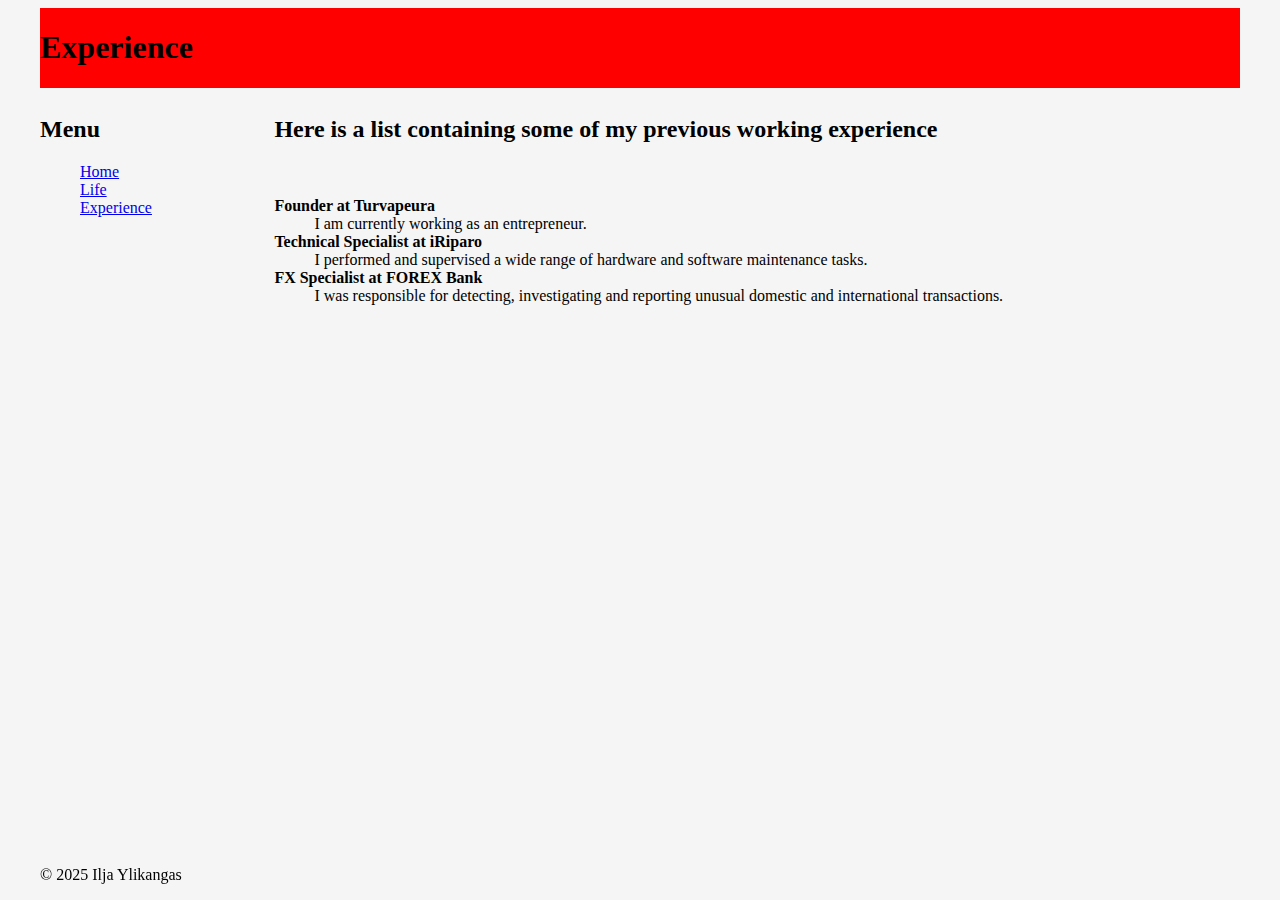
<file: experience.html>
<!DOCTYPE html>
<html lang="en">

<head>
    <meta charset="utf-8">
    <title>Experience - Mr. Ylikangas</title>
    <meta name="viewport" content="width=device-width, initial-scale=1">
    <link rel="stylesheet" href="styles/main.css">
    <meta name="author" content="Ilja Ylikangas">
    <meta name="description" content="Professional and academic experience of Ilja Ylikangas">
    <meta name="keywords" content="ylikangas, experience">
</head>

<body>
    <div class="grid-container">
        <header>
            <h1>Experience</h1>
        </header>

        <nav>
            <h2>Menu</h2>
            <ul>
                <li><a href="index.html">Home</a></li>
                <li><a href="life.html">Life</a></li>
                <li><a href="experience.html">Experience</a></li>
            </ul>
        </nav>

        <main>
            <h2>Here is a list containing some of my previous working experience</h2>
            <br>
            <dl>
                <dt><b>Founder at Turvapeura</b></dt>
                <dd>I am currently working as an entrepreneur.</dd>
                <dt><b>Technical Specialist at iRiparo</b></dt>
                <dd>I performed and supervised a wide range of hardware and software maintenance tasks.</dd>
                <dt><b>FX Specialist at FOREX Bank</b></dt>
                <dd>I was responsible for detecting, investigating and reporting unusual domestic and international transactions.</dd>
            </dl>
        </main>

        <footer>
            <p>&copy; 2025 Ilja Ylikangas</p>
        </footer>
    </div>
</body>

</html>
</file>
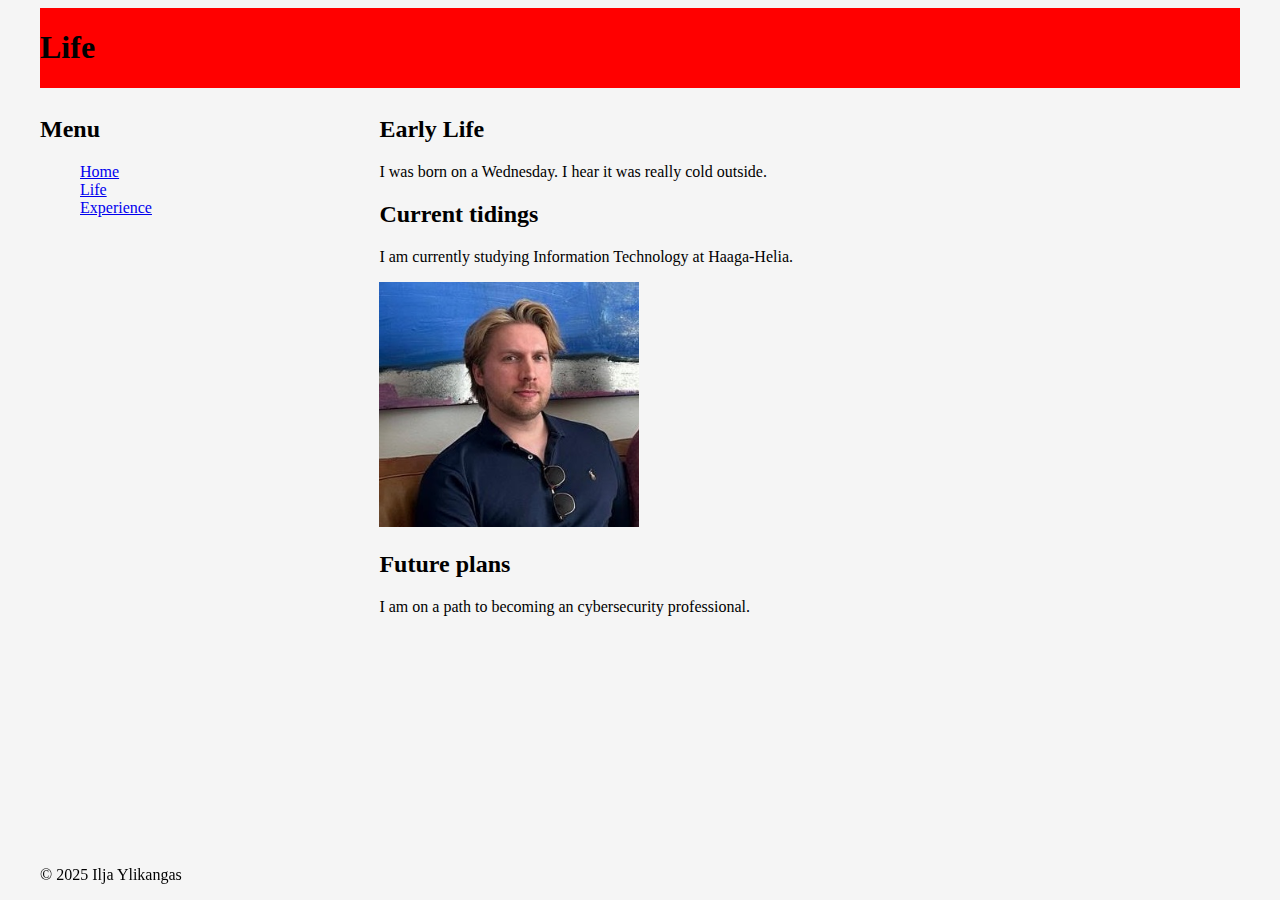
<file: life.html>
<!DOCTYPE html>
<html lang="en">

<head>
    <meta charset="utf-8">
    <title>Life - Mr. Ylikangas</title>
    <meta name="viewport" content="width=device-width, initial-scale=1">
    <link rel="stylesheet" href="styles/main.css">
    <meta name="author" content="Ilja Ylikangas">
    <meta name="description" content="Life experiences of Ilja Ylikangas">
    <meta name="keywords" content="ylikangas, life">
</head>

<body>
    <div class="grid-container">
        <header>
            <h1>Life</h1>
        </header>

        <nav>
            <h2>Menu</h2>
            <ul>
                <li><a href="index.html">Home</a></li>
                <li><a href="life.html">Life</a></li>
                <li><a href="experience.html">Experience</a></li>
            </ul>
        </nav>

        <main>
            <h2>Early Life</h2>
            <p>I was born on a Wednesday. I hear it was really cold outside.</p>
            <h2>Current tidings</h2>
            <p>I am currently studying Information Technology at Haaga-Helia.</p>
            <img src="images/ylikangastoo.jpg" alt="Here's me, Ilja Ylikangas">
            <h2>Future plans</h2>
            <p>I am on a path to becoming an cybersecurity professional.</p>
        </main>

        <footer>
            <p>&copy; 2025 Ilja Ylikangas</p>
        </footer>
    </div>
</body>

</html>
</file>
<file: styles/main.css>
header {
    grid-area: header;
    background-color: red;
}

nav {
    grid-area: nav;
}

main {
    grid-area: main;
}

.aside1 {
    grid-area: aside1;
}

.aside2 {
    grid-area: aside2;
}

footer {
    grid-area: footer;
    position: fixed;
    bottom: 0;
    width: 100%;
}

img {
    max-width: 35%;
    height: auto;
    min-width: 200px;
}

audio {
    width: 100%; 
    min-width: 300px;
    box-shadow: 12px 12px 2px 1px rgba(0, 0, 255, .2);
    border-radius: 90px;
}

.grid-container {
    display: grid;
    grid-template-areas:
        'header header header header header header'
        'nav main main main main aside1'
        'nav main main main main aside1'
        'aside2 footer footer footer footer aside1';
    grid-gap: .5em;
    
    max-width: 75em;
    margin: auto;
}

ul li {
    list-style-type: none;
}

/* Tablet */
@media only screen and (max-width: 900px) {
    body {
        background: whitesmoke;
    }

    .grid-container {
        grid-template-areas:
            'nav nav nav nav nav nav'
            'header header header header header header'
            'main main main main aside1 aside1'
            'aside2 aside2 aside2 aside2 aside2 aside2'
            'footer footer footer footer footer footer';
    }

    ul li {
        display: inline-block;
    }
}

/* Mobile */
@media only screen and (max-width: 600px) {
    body {
        background: whitesmoke;
    }

    .grid-container {
        grid-template-areas:
            'nav nav nav nav nav nav'
            'header header header header header header'
            'main main main main main main'
            'aside1 aside1 aside1 aside1 aside1 aside1'
            'aside2 aside2 aside2 aside2 aside2 aside2'
            'footer footer footer footer footer footer';
    }

    ul li {
        display: inline-block;
    }
}

/* Large Screens */
@media only screen and (min-width: 1200px) {
    body {
        background: whitesmoke;
    }

    .grid-container {
        grid-template-areas:
            'header header header header header header'
            'nav nav main main main aside1'
            'nav nav main main main aside1'
            'aside2 aside2 aside2 footer footer footer';
    }
}
</file>
